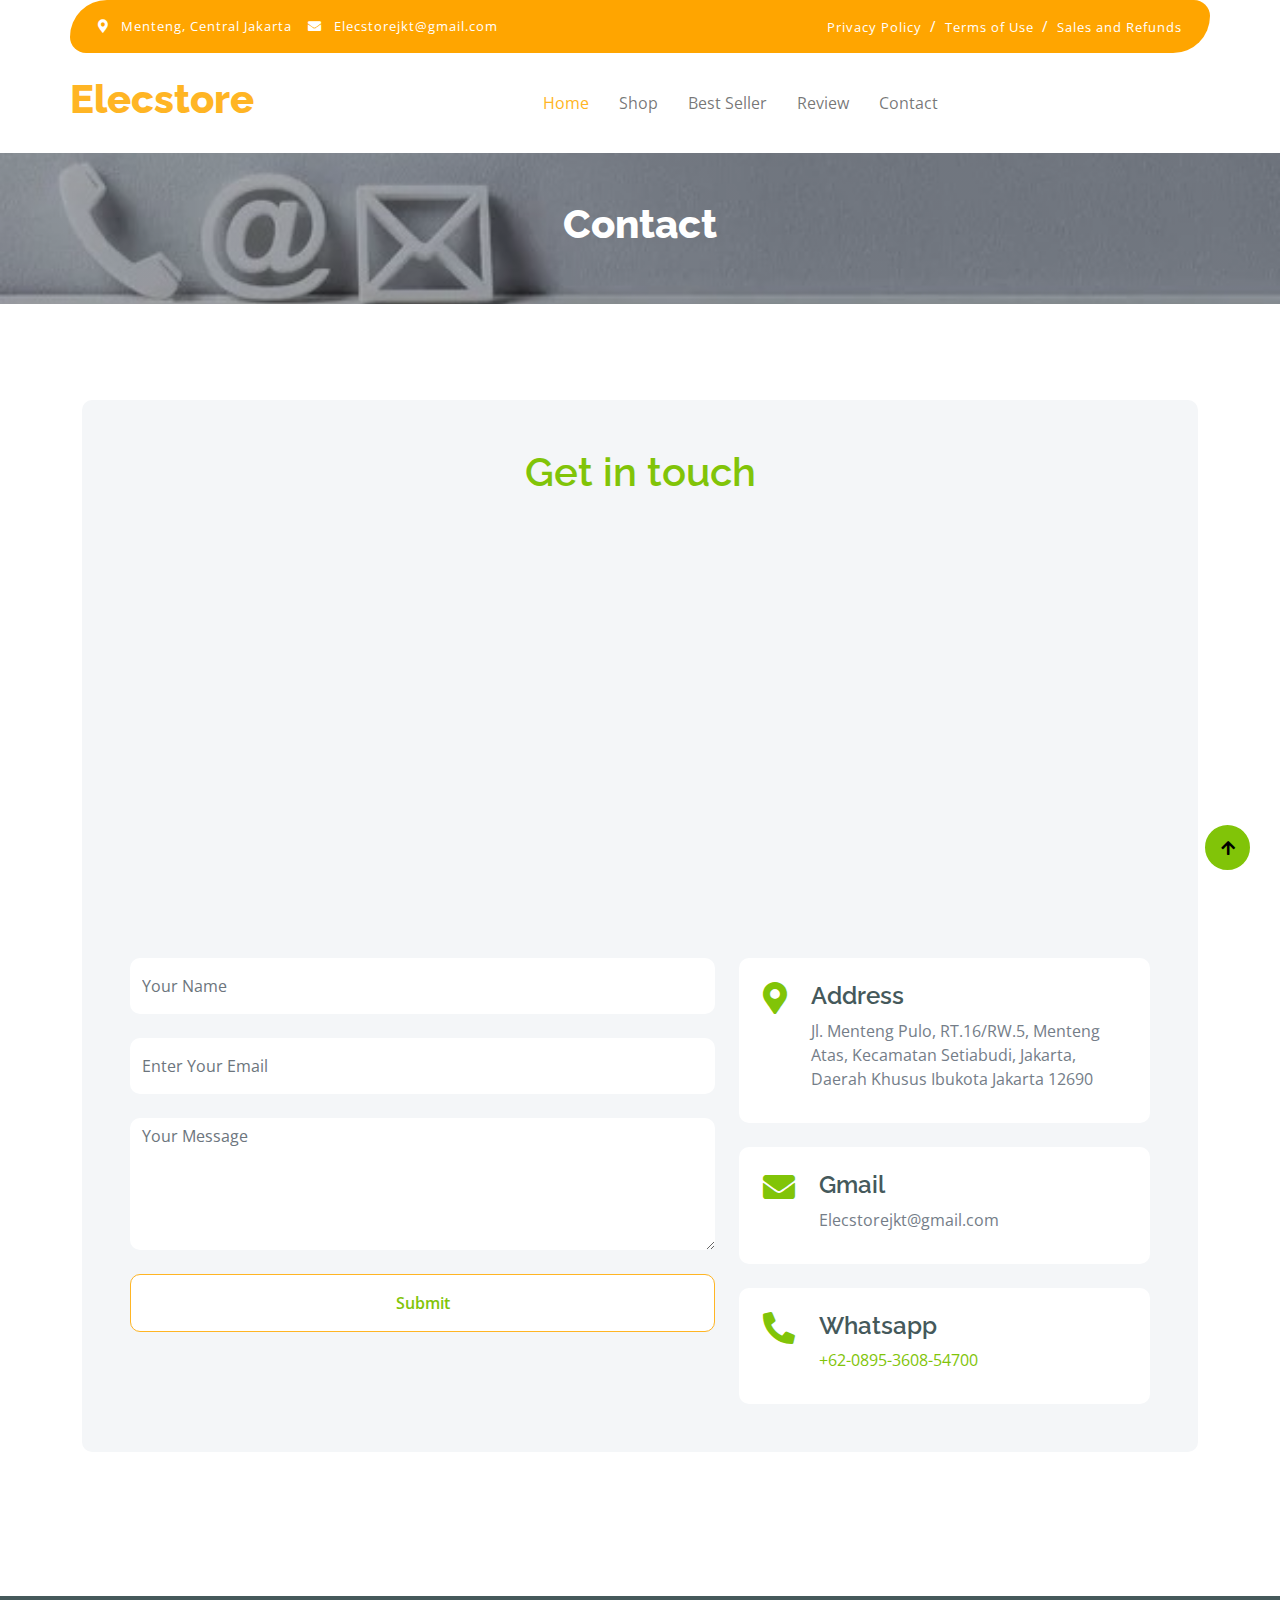
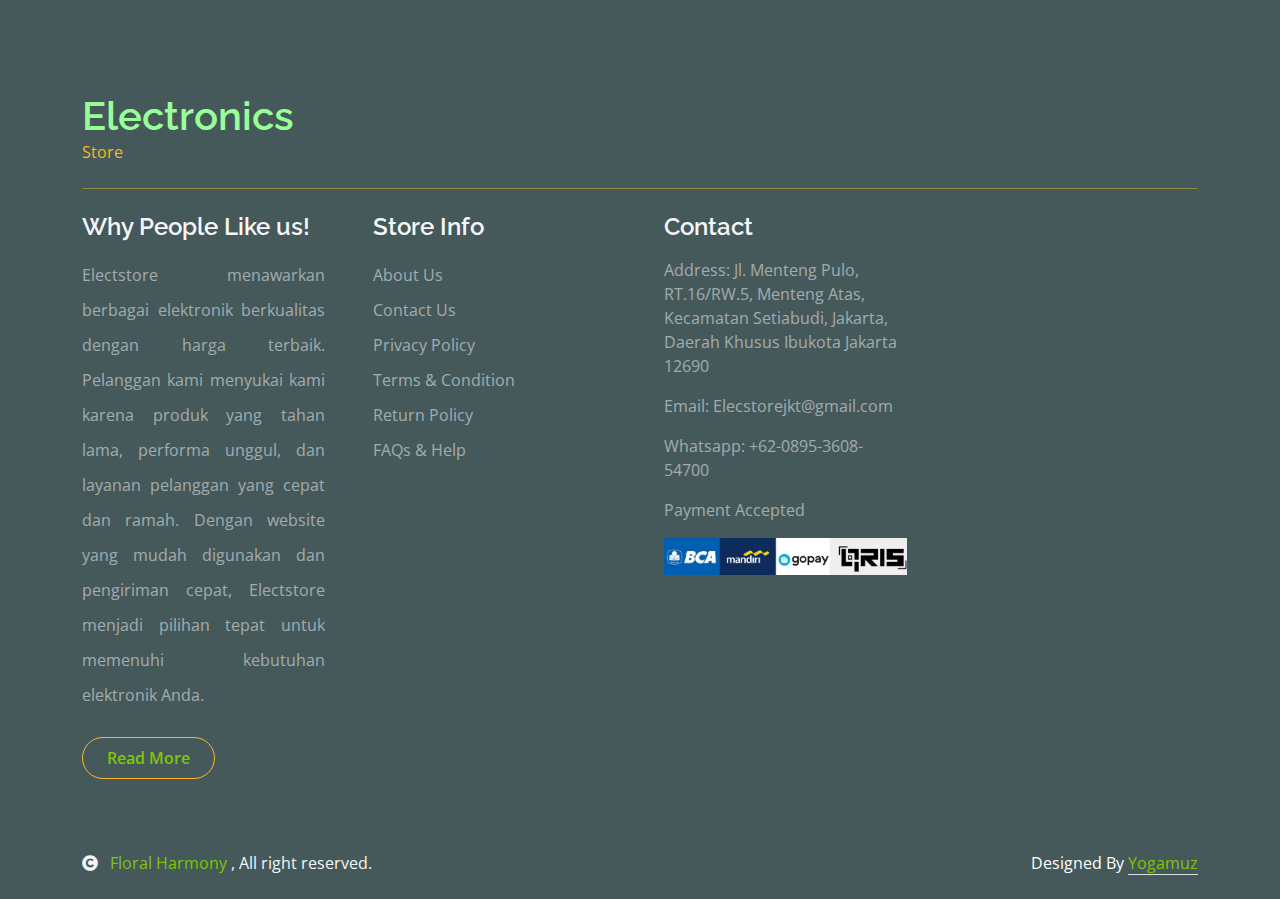
<file: contact.html>
<!DOCTYPE html>
<html lang="en">

    <head>
        <meta charset="utf-8">
        <title>Electstore - Contact</title>
        <meta content="width=device-width, initial-scale=1.0" name="viewport">
        <meta content="" name="keywords">
        <meta content="" name="description">

        <!-- Google Web Fonts -->
        <link rel="preconnect" href="https://fonts.googleapis.com">
        <link rel="preconnect" href="https://fonts.gstatic.com" crossorigin>
        <link href="https://fonts.googleapis.com/css2?family=Open+Sans:wght@400;600&family=Raleway:wght@600;800&display=swap" rel="stylesheet"> 

        <!-- Icon Font Stylesheet -->
        <link rel="stylesheet" href="https://use.fontawesome.com/releases/v5.15.4/css/all.css"/>
        <link href="https://cdn.jsdelivr.net/npm/bootstrap-icons@1.4.1/font/bootstrap-icons.css" rel="stylesheet">

        <!-- Libraries Stylesheet -->
        <link href="lib/lightbox/css/lightbox.min.css" rel="stylesheet">
        <link href="lib/owlcarousel/assets/owl.carousel.min.css" rel="stylesheet">
        <link rel="stylesheet" href="css/modify.css">


        <!-- Customized Bootstrap Stylesheet -->
        <link href="css/bootstrap.min.css" rel="stylesheet">

        <!-- Template Stylesheet -->
        <link href="css/style.css" rel="stylesheet">
    </head>

    <body>

        <!-- Spinner Start -->
        <div id="spinner" class="show w-100 vh-100 bg-white position-fixed translate-middle top-50 start-50  d-flex align-items-center justify-content-center">
            <div class="spinner-grow text-primary" role="status"></div>
        </div>
        <!-- Spinner End -->


        <!-- Navbar start -->
        <div class="container-fluid fixed-top ">
            <div class="container topbar bg-color d-none d-lg-block ">
                <div class="d-flex justify-content-between">
                    <div class="top-info ps-2">
                        <small class="me-3">
                            <i class="fas fa-map-marker-alt me-2 text-white"></i>
                            <a href="#" class="text-white">Menteng, Central Jakarta</a>
                        </small>
                        <small class="me-3">
                            <i class="fas fa-envelope me-2 text-white"></i>
                            <a href="#" class="text-white">Elecstorejkt@gmail.com</a>
                        </small>
                    </div>
                    <div class="top-link pe-2">
                        <a href="#" class="text-white">
                            <small class="text-white mx-2">Privacy Policy</small>/
                        </a>
                        <a href="#" class="text-white">
                            <small class="text-white mx-2">Terms of Use</small>/
                        </a>
                        <a href="#" class="text-white">
                            <small class="text-white ms-2">Sales and Refunds</small>
                        </a>
                    </div>
                </div>
            </div>
            <div class="container px-0">
                <nav class="navbar navbar-light bg-white navbar-expand-xl">
                    <a href="index.html" class="navbar-brand ">
                        <h1 class="display-6 logo-modify text-secondary">Elecstore</h1>
                    </a>
                    <button
                        class="navbar-toggler py-2 px-3"
                        type="button"
                        data-bs-toggle="collapse"
                        data-bs-target="#navbarCollapse"
                    >
                        <span class="fa fa-bars text-primary"></span>
                    </button>
                    <div class="collapse navbar-collapse bg-white" id="navbarCollapse">
                        <div class="navbar-nav mx-auto">
                            <a href="index.html" class="nav-item nav-link active">Home</a>
                            <a href="index.html#shop" class="nav-item nav-link">Shop</a>
                            <a href="index.html#best" class="nav-item nav-link">Best Seller</a>
                            <a href="index.html#review" class="nav-item nav-link">Review</a>

                            <a href="contact.html" class="nav-item nav-link">Contact</a>
                        </div>

                    </div>
                </nav>
            </div>
        </div>
        <!-- Navbar End -->


        <!-- Modal Search Start -->
        <div class="modal fade" id="searchModal" tabindex="-1" aria-labelledby="exampleModalLabel" aria-hidden="true">
            <div class="modal-dialog modal-fullscreen">
                <div class="modal-content rounded-0">
                    <div class="modal-header">
                        <h5 class="modal-title" id="exampleModalLabel">Search by keyword</h5>
                        <button type="button" class="btn-close" data-bs-dismiss="modal" aria-label="Close"></button>
                    </div>
                    <div class="modal-body d-flex align-items-center">
                        <div class="input-group w-75 mx-auto d-flex">
                            <input type="search" class="form-control p-3" placeholder="keywords" aria-describedby="search-icon-1">
                            <span id="search-icon-1" class="input-group-text p-3"><i class="fa fa-search"></i></span>
                        </div>
                    </div>
                </div>
            </div>
        </div>
        <!-- Modal Search End -->


        <!-- Single Page Header start -->
        <div class="container-fluid page-header page-header-contact py-5">
            <h1 class="text-center text-white display-6">Contact</h1>

        </div>
        <!-- Single Page Header End -->


        <!-- Contact Start -->
        <div class="container-fluid contact py-5">
            <div class="container py-5">
                <div class="p-5 bg-light rounded">
                    <div class="row g-4">
                        <div class="col-12">
                            <div class="text-center mx-auto" style="max-width: 700px;">
                                <h1 class="text-primary">Get in touch</h1>
                            </div>
                        </div>
                        <div class="col-lg-12">
                            <div class="h-100 rounded">
                                <iframe class="rounded w-100" 
                                style="height: 400px;" src="https://www.google.com/maps/embed?pb=!1m18!1m12!1m3!1d3770.070142855271!2d106.83920627475055!3d-6.221418893766619!2m3!1f0!2f0!3f0!3m2!1i1024!2i768!4f13.1!3m3!1m2!1s0x2e69f3f33b91644d%3A0x1c15db0e113bcc58!2sJl.%20Menteng%20Pulo%2C%20Kota%20Jakarta%20Selatan%2C%20Daerah%20Khusus%20Ibukota%20Jakarta!5e1!3m2!1sen!2sid!4v1735987805016!5m2!1sen!2sid" 
                                loading="lazy" referrerpolicy="no-referrer-when-downgrade"></iframe>
                            </div>
                        </div>
                        <div class="col-lg-7">
                            <form action="" class="">
                                <input type="text" class="w-100 form-control border-0 py-3 mb-4" placeholder="Your Name">
                                <input type="email" class="w-100 form-control border-0 py-3 mb-4" placeholder="Enter Your Email">
                                <textarea class="w-100 form-control border-0 mb-4" rows="5" cols="10" placeholder="Your Message"></textarea>
                                <button class="w-100 btn form-control border-secondary py-3 bg-white text-primary " type="submit">Submit</button>
                            </form>
                        </div>
                        <div class="col-lg-5">
                            <div class="d-flex p-4 rounded mb-4 bg-white">
                                <i class="fas fa-map-marker-alt fa-2x text-primary me-4"></i>
                                <div>
                                    <h4>Address</h4>
                                    <p class="mb-2">Jl. Menteng Pulo, RT.16/RW.5, Menteng Atas, Kecamatan Setiabudi, Jakarta, Daerah Khusus Ibukota Jakarta 12690</p>
                                </div>
                            </div>
                            <div class="d-flex p-4 rounded mb-4 bg-white">
                                <i class="fas fa-envelope fa-2x text-primary me-4"></i>
                                <div>
                                    <h4>Gmail</h4>
                                    <p class="mb-2">Elecstorejkt@gmail.com</p>
                                </div>
                            </div>
                            <div class="d-flex p-4 rounded bg-white">
                                <i class="fa fa-phone-alt fa-2x text-primary me-4"></i>
                                <div>
                                    <h4>Whatsapp</h4>
                                    <p class="mb-2">
                                        <a href="https://wa.me/62895360854700?text=Halo Elecstore saya ingin bertanya mengenai produk" target="_blank">
                                            +62-0895-3608-54700
                                        </a>
                                    </p>
                                </div>
                            </div>
                        </div>
                    </div>
                </div>
            </div>
        </div>
        <!-- Contact End -->


        <!-- Footer Start -->
        <div class="container-fluid bg-dark text-white-50 footer pt-5 mt-5">
            <div class="container py-5">
                <div class="pb-4 mb-4" style="border-bottom: 1px solid rgba(226, 175, 24, 0.5) ;">
                    <div class="row g-4">
                        <div class="col-lg-3">
                            <a href="#">
                                <h1 class="mb-0 text-color">Electronics</h1>
                                <p class="text-secondary mb-0"> Store</p>
                            </a>
                        </div>
                    </div>
                </div>
                <div class="row g-5 footer-header">
                    <div class="col-lg-3 col-md-6">
                        <div class="footer-item ">
                            <h4 class="text-light mb-3">Why People Like us!</h4>
                            <p class="mb-4 p-footer">Electstore menawarkan berbagai elektronik berkualitas dengan harga terbaik. Pelanggan kami menyukai kami karena produk yang tahan lama, performa unggul, dan layanan pelanggan yang cepat dan ramah. Dengan website yang mudah digunakan dan pengiriman cepat, Electstore menjadi pilihan tepat untuk memenuhi kebutuhan elektronik Anda.</p>
                            <a href="" class="btn border-secondary py-2 px-4 rounded-pill text-primary">Read More</a>
                        </div>
                    </div>
                    <div class="col-lg-3 col-md-6 shop-info">
                        <div class="d-flex flex-column text-start footer-item">
                            <h4 class="text-light mb-3">Store Info</h4>
                            <a class="btn-link" href="">About Us</a>
                            <a class="btn-link" href="">Contact Us</a>
                            <a class="btn-link" href="">Privacy Policy</a>
                            <a class="btn-link" href="">Terms & Condition</a>
                            <a class="btn-link" href="">Return Policy</a>
                            <a class="btn-link" href="">FAQs & Help</a>
                        </div>
                    </div>
                    <div class="col-lg-3 col-md-6">
                        <div class="footer-item">
                            <h4 class="text-light mb-3">Contact</h4>
                            <p>Address: Jl. Menteng Pulo, RT.16/RW.5, Menteng Atas, Kecamatan Setiabudi, Jakarta, Daerah Khusus Ibukota Jakarta 12690</p>
                            <p>Email: Elecstorejkt@gmail.com</p>
                            <p>Whatsapp: +62-0895-3608-54700</p>
                            <p>Payment Accepted</p>
                            <img src="img/payment.jpg" class="img-fluid" alt="">
                        </div>
                    </div>
                </div>
            </div>
        </div>
        <!-- Footer End -->
        <!-- Copyright Start -->
        <div class="container-fluid copyright bg-dark py-4">
            <div class="container">
                <div class="row">
                    <div class="col-md-6 text-center text-md-start mb-3 mb-md-0">
                        <span class="text-light">
                            <a href="#">
                                <i class="fas fa-copyright text-light me-2"></i>
                                Floral Harmony
                            </a>
                            , All right reserved.
                        </span>
                    </div>
                    <div class="col-md-6 my-auto text-center text-md-end text-white">
                        <!--/*** This template is free as long as you keep the below author’s credit link/attribution link/backlink. ***/-->
                        <!--/*** If you'd like to use the template without the below author’s credit link/attribution link/backlink, ***/-->
                        <!--/*** you can purchase the Credit Removal License from "https://htmlcodex.com/credit-removal". ***/-->
                        Designed By
                        <a class="border-bottom" href="https://htmlcodex.com">Yogamuz</a>
                    </div>
                </div>
            </div>
        </div>
        <!-- Copyright End -->



        <!-- Back to Top -->
        <a href="#" class="btn btn-primary border-3 border-primary rounded-circle back-to-top"><i class="fa fa-arrow-up"></i></a>   

        
    <!-- JavaScript Libraries -->
    <script src="https://ajax.googleapis.com/ajax/libs/jquery/3.6.4/jquery.min.js"></script>
    <script src="https://cdn.jsdelivr.net/npm/bootstrap@5.0.0/dist/js/bootstrap.bundle.min.js"></script>
    <script src="lib/easing/easing.min.js"></script>
    <script src="lib/waypoints/waypoints.min.js"></script>
    <script src="lib/lightbox/js/lightbox.min.js"></script>
    <script src="lib/owlcarousel/owl.carousel.min.js"></script>

    <!-- Template Javascript -->
    <script src="js/main.js"></script>
    </body>

</html>
</file>
<file: css/modify.css>
.logo-modify {
  color: black;
    
}


.text-color {
    color:#98FF98;
}
.bg-color {
    background-color: orange;
}

.d-flex .btn {
  padding: 0.3rem 0.5rem; /* Mengurangi padding */
  font-size: 0.875rem; /* Menyesuaikan ukuran font */
  height: 36px; /* Menyesuaikan tinggi tombol */
}

.d-flex .btn i {
  font-size: 1rem; /* Menyesuaikan ukuran ikon */
}

.d-flex .btn-outline-primary {
  border-width: 1px; /* Menyesuaikan ketebalan border */
}

.d-flex .btn-primary {
  font-weight: 400; /* Mengurangi ketebalan font */
}

.table-responsive {
  overflow-x: auto;
}

/* Agar nama produk kesamping */
.table td p.mb-0 {
  white-space: nowrap; /* Mencegah nama produk terpotong ke bawah */
  overflow: hidden; /* Menyembunyikan teks yang terlalu panjang */
  text-overflow: ellipsis; /* Menambahkan elipsis (...) jika teks terlalu panjang */
}

/* Memastikan tabel bisa di-scroll secara horizontal */
.table-responsive {
  overflow-x: auto;
}

/* Pastikan kolom lebar tetap proporsional pada tabel */
.table td,
.table th {
  max-width: 150px; /* Sesuaikan lebar kolom produk */
  text-overflow: ellipsis; /* Menghindari teks terpotong terlalu panjang */
}


.img-center {
    height: 60%;
    width: 60%;
    display: block;
    margin-left: 10rem;
    justify-content: center;
    align-items: center;
}

.p-footer {
    width: 100%; /* Atur lebar penuh sesuai kontainer */
    max-width: 800px; /* Opsional: Batasi agar tidak terlalu panjang */
    text-align: justify; 
}
.quantity-wrapper {
    display: flex;
    align-items: center;
    justify-content: center;
    gap: 5px;
  }

  .quantity-btn {
    background-color: #f8b4d9;
    border: none;
    padding: 10px;
    font-size: 16px;
    cursor: pointer;
    border-radius: 4px;
    color: white;
  }

  .quantity-btn:active {
    transform: scale(0.95);
  }

  .quantity-input {
    width: 50px;
    text-align: center;
    font-size: 16px;
    border: 1px solid #ccc;
    border-radius: 4px;
    padding: 5px;
  }

  .dark-select {
    background-color:#F8BBD0; /* Warna abu gelap */
    color: #fff; /* Warna teks putih */
    border: 1px solid #F8BBD0; /* Warna border */
    padding: 0.5rem;
    border-radius: 4px;
  }

  .dark-select option {
    background-color: #444; /* Warna abu gelap */
    color: #fff; /* Warna teks putih */
  }

  .dark-select:focus {
    outline: none;
    border-color: #F8BBD0; /* Warna border saat fokus */
  }
  .add-to-cart-button {
    position: relative;
    left: 4rem;
    color: #333; /* Warna teks gelap agar kontras */
    background-color: transparent;
    border: none; /* Menghilangkan border default */
    font-size: 1rem; /* Ukuran teks */
    font-weight: bold; /* Teks lebih tebal */
    cursor: pointer; /* Pointer saat dihover */
    transition: background-color 0.3s ease, transform 0.2s ease; /* Animasi */
  }
  
  .add-to-cart-button:hover {
    transform: scale(1.05); /* Efek zoom saat hover */
  }
  
  .add-to-cart-button:active {
    transform: scale(0.95); /* Sedikit mengecil saat diklik */
  }

.title-desk {
  display: -webkit-box;          /* Menggunakan box model fleksibel */
  -webkit-box-orient: vertical;  /* Atur orientasi menjadi vertikal */
  overflow: hidden;              /* Sembunyikan teks yang berlebih */
  text-overflow: ellipsis;       /* Tambahkan "..." */
  -webkit-line-clamp: 3;  
}


  .menu-container {
    display: flex; /* Bisa juga menggunakan grid */
    flex-wrap: wrap; /* Agar item yang melebihi lebar pindah ke baris berikutnya */
    flex-direction: column;
    justify-content: space-between; /* Jarak antar elemen */
    height: 100%; 
    gap: 1rem; /* Spasi antar kotak */
    position: relative;
}




.menu-container .fs-5 {
    font-size: 1rem;
    font-weight: bold;
    margin-bottom: 10px; /* Spasi bawah */
}

/* Rating (bintang) */
.menu-container .my-3 img {
    height: 20px; /* Tinggi gambar bintang */
    width: auto;
    object-fit: contain; /* Jaga proporsi bintang */
}

/* Tombol Add to Cart */
.add-to-cart-button {
    margin-top: auto; /* Dorong tombol ke bawah */
    text-align: center;
}



.menu-flower {
    flex: 1 1 calc(25% - 1rem); /* 4 kotak per baris, sesuaikan nilai jika ingin lebih sedikit */
    display: flex;
    flex-direction: column;
    justify-content: space-between; /* Jaga elemen tetap proporsional */
    min-height: 300px; /* Atur tinggi minimum */
    background-color: #fff; /* Warna background */
    box-shadow: 0 4px 6px rgba(0, 0, 0, 0.1); /* Tambahkan bayangan jika diperlukan */
    border-radius: 10px; /* Sudut melengkung */
}

.js-delivery-total {
  position: relative;
  right: 1rem;
  bottom: 5rem;
}
.shipping-date{
  position: relative;
  bottom: 1.5rem;
}
  
.vesitable {
  display: flex;
  flex-wrap: wrap;
  justify-content: space-around;
}

.seller-content {
  width: 100%; /* Pastikan lebar 100% dari kontainer */
  max-width: 300px; /* Tentukan lebar maksimum agar tidak terlalu besar */
  margin: 10px; /* Beri margin antar item */
  padding: 10px; /* Beri padding untuk isi item */
  border: 1px solid #ddd; /* Beri border agar terlihat jelas */
  border-radius: 8px; /* Menambahkan rounded border */
  background-color: #fff; /* Pastikan background terlihat */
}

.best-stars{
width: 50%;
height: 50%;
position: relative;
left: 4rem;
}
.best-seller-container {
  width: 100%;
  height: auto;
  display: flex; /* Flexbox agar responsif */
  flex-direction: column; /* Elemen diatur secara vertikal */
  justify-content: space-between; /* Jarak antar elemen */
  box-sizing: border-box; /* Termasuk padding di ukuran total */
  padding: 10px; /* Spasi dalam elemen */
}

.best-seller-title {
  height: 60px; /* Tinggi tetap untuk semua judul */
  line-height: 1.2; /* Jarak antar baris */
  font-size: 1rem; /* Ukuran font */
  overflow: hidden; /* Potong teks yang berlebih */
  text-overflow: ellipsis; /* Tambahkan ... untuk teks panjang */
  display: -webkit-box; /* Untuk multiline ellipsis */
  -webkit-line-clamp: 2; /* Batasi ke 2 baris */
  -webkit-box-orient: vertical; /* Orientasi vertikal */
  white-space: normal; /* Teks tetap dalam baris */
  padding: 5px; /* Tambahkan spasi dalam judul */
  border-radius: 5px; /* Sudut melengkung */
}

.input-value {
  pointer-events: none;
  background-color: #f0f0f0; /* Opsional: ubah warna latar belakang */
}
</file>
<file: css/style.css>
/*** Spinner Start ***/
#spinner {
    opacity: 0;
    visibility: hidden;
    transition: opacity .8s ease-out, visibility 0s linear .5s;
    z-index: 99999;
 }

 #spinner.show {
     transition: opacity .8s ease-out, visibility 0s linear .0s;
     visibility: visible;
     opacity: 1;
 }

 .back-to-top {
    position: fixed;
    right: 30px;
    bottom: 30px;
    display: flex;
    width: 45px;
    height: 45px;
    align-items: center;
    justify-content: center;
    transition: 0.5s;
    z-index: 99;
}
/*** Spinner End ***/


/*** Button Start ***/
.btn {
    font-weight: 600;
    transition: .5s;
}

.btn-square {
    width: 32px;
    height: 32px;
}

.btn-sm-square {
    width: 34px;
    height: 34px;
}

.btn-md-square {
    width: 44px;
    height: 44px;
}

.btn-lg-square {
    width: 56px;
    height: 56px;
}

.btn-square,
.btn-sm-square,
.btn-md-square,
.btn-lg-square {
    padding: 0;
    display: flex;
    align-items: center;
    justify-content: center;
    font-weight: normal;
}

.btn.border-secondary {
    transition: 0.5s;
}

.btn.border-secondary:hover {
    background: var(--bs-secondary) !important;
    color: var(--bs-white) !important;
}

/*** Topbar Start ***/
.fixed-top {
    transition: 0.5s;
    background: var(--bs-white);
    border: 0;
}

.topbar {
    padding: 20px;
    border-radius: 230px 100px;
}

.topbar .top-info {
    font-size: 15px;
    line-height: 0;
    letter-spacing: 1px;
    display: flex;
    align-items: center;
}

.topbar .top-link {
    font-size: 15px;
    line-height: 0;
    letter-spacing: 1px;
    display: flex;
    align-items: center;
}

.topbar .top-link a {
    letter-spacing: 1px;
}

.topbar .top-link a small:hover {
    color: var(--bs-secondary) !important;
    transition: 0.5s;
}

.topbar .top-link a small:hover i {
    color: var(--bs-primary) !important;
}
/*** Topbar End ***/

/*** Navbar Start ***/
.navbar .navbar-nav .nav-link {
    padding: 10px 15px;
    font-size: 16px;
    transition: .5s;
}

.navbar {
    height: 100px;
    border-bottom: 1px solid rgba(255, 255, 255, .1);
}

.navbar .navbar-nav .nav-link:hover,
.navbar .navbar-nav .nav-link.active,
.fixed-top.bg-white .navbar .navbar-nav .nav-link:hover,
.fixed-top.bg-white .navbar .navbar-nav .nav-link.active {
   color: var(--bs-secondary);

}

.navbar .dropdown-toggle::after {
    border: none;
    content: "\f107";
    font-family: "Font Awesome 5 Free";
    font-weight: 700;
    vertical-align: middle;
    margin-left: 8px;
}

@media (min-width: 1200px) {
    .navbar .nav-item .dropdown-menu {
        display: block;
        visibility: hidden;
        top: 100%;
        transform: rotateX(-75deg);
        transform-origin: 0% 0%;
        border: 0;
        transition: .5s;
        opacity: 0;
    }
}

.dropdown .dropdown-menu a:hover {
    background: var(--bs-secondary);
    color: var(--bs-primary);
}

.navbar .nav-item:hover .dropdown-menu {
    transform: rotateX(0deg);
    visibility: visible;
    background: var(--bs-light) !important;
    border-radius: 10px !important;
    transition: .5s;
    opacity: 1;
}

#searchModal .modal-content {
    background: rgba(255, 255, 255, .8);
}
/*** Navbar End ***/

/*** Hero Header ***/
.hero-header {
    background: linear-gradient(rgba(248, 223, 173, 0), rgba(248, 223, 173, 0)), url(../img/store-wp.jpg);
    background-position: center center;
    background-repeat: no-repeat;
    background-size: cover;
}


.carousel-item {
    position: relative;
}

.carousel-item a {
    position: absolute;
    top: 50%;
    left: 50%;
    transform: translate(-50%, -50%);
    font-size: 25px;
    background: linear-gradient(rgba(255, 181, 36, 0.7), rgba(255, 181, 36, 0.7));
}

.carousel-control-next,
.carousel-control-prev {
    width: 48px;
    height: 48px;
    border-radius: 48px;
    border: 1px solid var(--bs-white);
    background: var(--bs-primary);
    position: absolute;
    top: 50%;
    transform: translateY(-50%);
}

.carousel-control-next {
    margin-right: 20px;
}

.carousel-control-prev {
    margin-left: 20px;
}

.page-header-contact {
    position: relative;
    background: linear-gradient(rgba(0, 0, 0, 0.3), rgba(0, 0, 0, 0.3)), url(/img/contact.jpg);
    background-position: center center;
    background-repeat: no-repeat;
    background-size: cover;
}

.page-header-cart {
    position: relative;
    background: linear-gradient(rgba(0, 0, 0, 0.3), rgba(0, 0, 0, 0.3)), url(../img/store-wp.jpg);
    background-position: center center;
    background-repeat: no-repeat;
    background-size: cover;
}

@media (min-width: 992px) {
    .hero-header,
    .page-header {
        margin-top: 152px !important;
    }
}

@media (max-width: 992px) {
    .hero-header,
    .page-header {
        margin-top: 97px !important;
    }
}
/*** Hero Header end ***/


/*** featurs Start ***/
.featurs .featurs-item .featurs-icon {
    position: relative;
    width: 120px;
    height: 120px;
}

.featurs .featurs-item .featurs-icon::after {
    content: "";
    width: 35px;
    height: 35px;
    background: var(--bs-secondary);
    position: absolute;
    bottom: -10px;
    transform: translate(-50%);
    transform: rotate(45deg);
    background: var(--bs-secondary);
    
}
/*** featurs End ***/


/*** service Start ***/
.service .service-item .service-content {
    position: relative;
    width: 250px; 
    height: 130px; 
    top: -50%; 
    left: 50%; 
    transform: translate(-50%, -50%);
}

/*** service End ***/


/*** Fruits Start ***/
.fruite .tab-class .nav-item a.active {
    background: var(--bs-secondary) !important;
}

.fruite .tab-class .nav-item a.active span {
    color: var(--bs-white) !important; 
}

.fruite .fruite-categorie .fruite-name {
    line-height: 40px;
}

.fruite .fruite-categorie .fruite-name a {
    transition: 0.5s;
}

.fruite .fruite-categorie .fruite-name a:hover {
    color: var(--bs-secondary);
}

.fruite .fruite-item {
    height: 100%;
    transition: 0.5s;
}
.fruite .fruite-item:hover {
    box-shadow: 0 0 55px rgba(0, 0, 0, 0.4);
}

.fruite .fruite-item .fruite-img {
    overflow: hidden;
    transition: 0.5s;
    border-radius: 10px 10px 0 0;
}

.fruite .fruite-item .fruite-img img {
    transition: 0.5s;
}

.fruite .fruite-item .fruite-img img:hover {
    transform: scale(1.3);
}
/*** Fruits End ***/


/*** vesitable Start ***/
.vesitable .vesitable-item {
    height: 100%;
    transition: 0.5s;
}

.vesitable .vesitable-item:hover {
    box-shadow: 0 0 55px rgba(0, 0, 0, 0.4);
}



.vesitable .vesitable-item .vesitable-img {
    overflow: hidden;
    transition: 0.5s;
    border-radius: 10px 10px 0 0;
}

.vesitable .vesitable-item .vesitable-img img {
    transition: 0.5s;
}

.vesitable .vesitable-item .vesitable-img img:hover {
    transform: scale(1.2);
}

.vesitable .owl-stage {
    margin: 50px 0;
    position: relative;
}

.vesitable .owl-nav .owl-prev {
    position: absolute;
    top: -8px;
    right: 0;
    color: var(--bs-primary);
    padding: 5px 25px;
    border: 1px solid var(--bs-secondary);
    border-radius: 20px;
    transition: 0.5s;

}

.vesitable .owl-nav .owl-prev:hover {
    background: var(--bs-secondary);
    color: var(--bs-white);
}

.vesitable .owl-nav .owl-next {
    position: absolute;
    top: -8px;
    right: 88px;
    color: var(--bs-primary);
    padding: 5px 25px;
    border: 1px solid var(--bs-secondary);
    border-radius: 20px;
    transition: 0.5s;
}

.vesitable .owl-nav .owl-next:hover {
    background: var(--bs-secondary);
    color: var(--bs-white);
}
/*** vesitable End ***/


/*** Banner Section Start ***/
.banner .banner-btn:hover {
    background: var(--bs-primary);
}
/*** Banner Section End ***/


/*** Facts Start ***/
.counter {
    height: 100%;
    text-align: center;
    box-shadow: 0 0 30px rgba(0, 0, 0, 0.05);
}

.counter i {
    font-size: 60px;
    margin-bottom: 25px;
}

.counter h4 {
    color: var(--bs-primary);
    letter-spacing: 1px;
    text-transform: uppercase;
}

.counter h1 {
    margin-bottom: 0;
}
/*** Facts End ***/


/*** testimonial Start ***/
.testimonial .owl-nav .owl-prev {
    position: absolute;
    top: -58px;
    right: 0;
    color: var(--bs-primary);
    padding: 5px 25px;
    border: 1px solid var(--bs-secondary);
    border-radius: 20px;
    transition: 0.5s;
}

.testimonial .owl-nav .owl-prev:hover {
    background: var(--bs-secondary);
    color: var(--bs-white);
}

.testimonial .owl-nav .owl-next {
    position: absolute;
    top: -58px;
    right: 88px;
    color: var(--bs-primary);
    padding: 5px 25px;
    border: 1px solid var(--bs-secondary);
    border-radius: 20px;
    transition: 0.5s;
}

.testimonial .owl-nav .owl-next:hover {
    background: var(--bs-secondary);
    color: var(--bs-white);
}
/*** testimonial End ***/


/*** Single Page Start ***/
.pagination {
    display: inline-block;
}
  
.pagination a {
    color: var(--bs-dark);
    padding: 10px 16px;
    text-decoration: none;
    transition: 0.5s;
    border: 1px solid var(--bs-secondary);
    margin: 0 4px;
}
  
.pagination a.active {
    background-color: var(--bs-primary);
    color: var(--bs-light);
    border: 1px solid var(--bs-secondary);
}
  
.pagination a:hover:not(.active) {background-color: var(--bs-primary)}

.nav.nav-tabs .nav-link.active {
    border-bottom: 2px solid var(--bs-secondary) !important;
}
/*** Single Page End ***/


/*** Footer Start ***/
.footer .footer-item .btn-link {
    line-height: 35px;
    color: rgba(255, 255, 255, .5);
    transition: 0.5s;
}

.footer .footer-item .btn-link:hover {
    color: var(--bs-secondary) !important;
}

.footer .footer-item p.mb-4 {
    line-height: 35px;
}
/*** Footer End ***/
</file>
